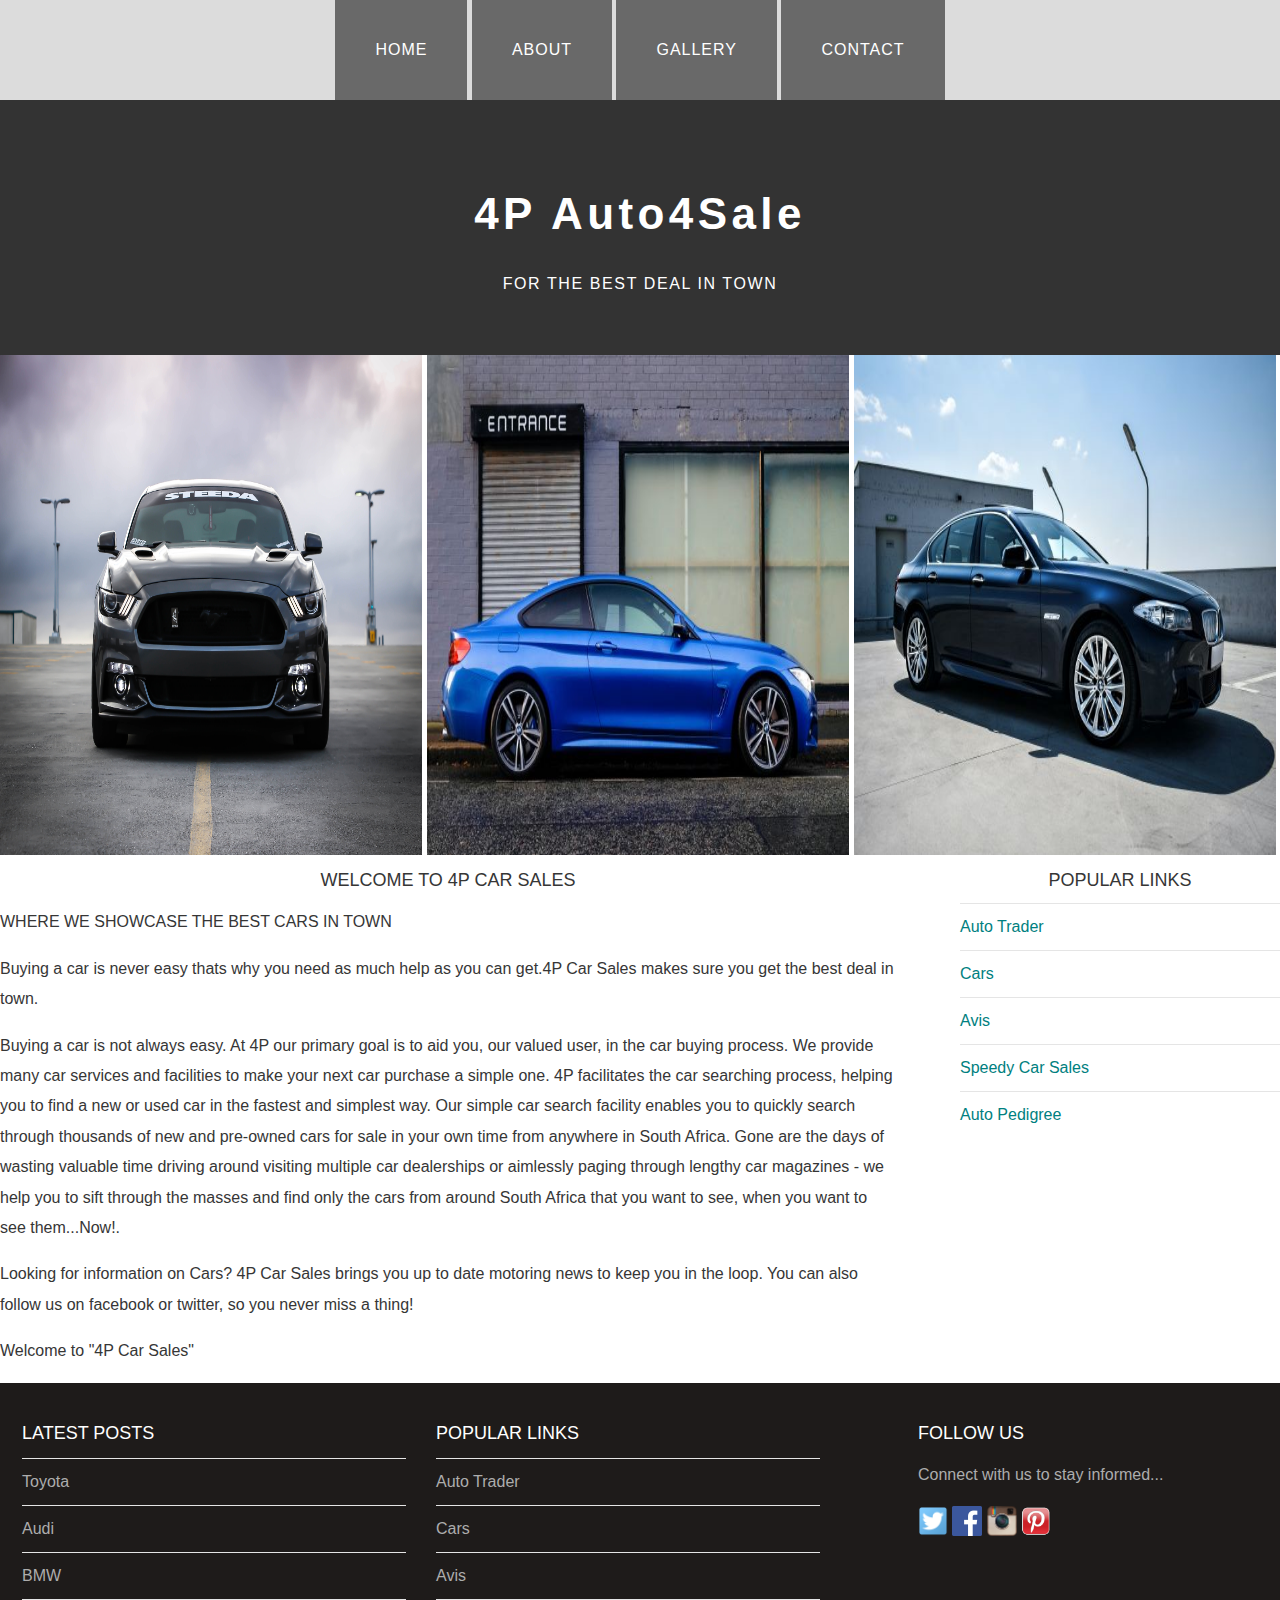
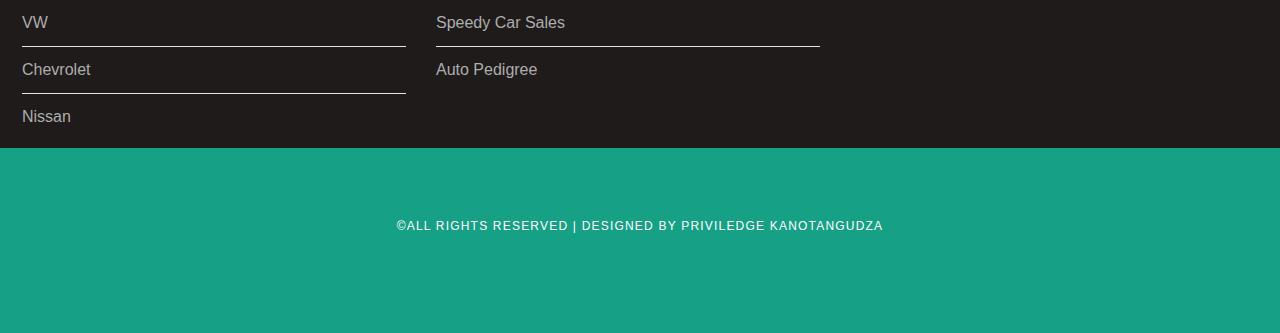
<file: index.html>
<!DOCTYPE html>
<html>
<head>
    <title>4P Auto4Sale</title>
    <link rel="stylesheet" href="style.css" />
    </head>
<body>
    
    <div id="menu">
    <ul>
        
        <li><a href="index.html">Home</a></li>
        <li><a href="about.html">About</a></li>
        <li><a href="gallery.html">Gallery</a> </li>
        <li><a href="contact.html">Contact</a></li>

        
        </ul>
    
    </div>
    
    <div id="header">
    <h1>4P Auto4Sale </h1>
        <p>FOR THE BEST DEAL IN TOWN </p>
    
    </div>
    <div id="banner">
    <a href="toyota.html"><img src="images/pic8.jpg"/></a>
          
      <a href="vw.html"><img src="images/pic7.jpg"/></a>
        <a href="audi.html"><img src="images/pic9.jpg"/></a>
    
    </div>
    
    <div id="page">
    <div id="content">
        <h2>Welcome to 4P Car Sales</h2>
        <p>WHERE WE SHOWCASE THE BEST CARS IN TOWN</p>
        <p>Buying a car is never easy thats why you need as much help as you can get.4P Car Sales makes sure you get the best deal in town.</p>
<p>Buying a car is not always easy. At 4P our primary goal is to aid you, our valued user, in the car buying process. We provide many car services and facilities to make your next car purchase a simple one.

4P facilitates the car searching process, helping you to find a new or used car in the fastest and simplest way. Our simple car search facility enables you to quickly search through thousands of new and pre-owned cars for sale in your own time from anywhere in South Africa.

Gone are the days of wasting valuable time driving around visiting multiple car dealerships or aimlessly paging through lengthy car magazines - we help you to sift through the masses and find only the cars from around South Africa that you want to see, when you want to see them...Now!.</p>
<p>Looking for information on Cars? 4P Car Sales brings you up to date motoring news to keep you in the loop. You can also follow us on facebook or twitter, so you never miss a thing!</p>
<p>Welcome to "4P Car Sales"</p>
        </div>
        
        <div id="sidebar">
            <h2>Popular Links</h2>
            <ul class="styled">
               
<li><a href="https://www.autotrader.co.za/">Auto Trader</a></li>
<li><a href="https://www.cars.co.za/">Cars </a></li>
<li><a href="https://aviscarsales.co.za/">Avis</a></li>
<li><a href="https://speedycarsales.co.za/">Speedy Car Sales</a></li>
<li><a href="https://www.autopedigree.co.za/car-dealerships/western-cape/cape-town">Auto Pedigree</a></li> 
             
            </ul>  
        </div>
    
    </div>
    <div id="footer">
    <div id="box1">
        <ul class="styled">
            <h2>latest Posts</h2>
<li><a href="https://www.toyota.co.za/">Toyota</a></li>
<li><a href="https://www.audi.co.za/">Audi</a></li>
<li><a href="https://www.bmw.co.za/">BMW</a></li>
<li><a href="https://www.vw.co.za/">VW</a></li>
<li><a href="https://www.chevrolet.com/">Chevrolet</a></li>
<li><a href="https://www.nissan.co.za/">Nissan</a></li>
</ul>
        
        
        </div>
    <div id="box2">
        <h2>Popular links</h2>
        <ul class="styled">
<li><a href="https://www.autotrader.co.za/">Auto Trader</a></li>
<li><a href="https://www.cars.co.za/">Cars </a></li>
<li><a href="https://aviscarsales.co.za/">Avis</a></li>
<li><a href="https://speedycarsales.co.za/">Speedy Car Sales</a></li>
<li><a href="https://www.autopedigree.co.za/car-dealerships/western-cape/cape-town">Auto Pedigree</a></li> 
</ul>
        
        </div>
    <div id="box3">
        <h2>Follow Us</h2>
<p>Connect with us to stay informed...</p>
<a href="#"><img src="images/twitter.png" height="30"/></a>
<a href="#"><img src="images/facebook.png" height="30"/></a>
<a href="#"><img src="images/instagram.png" height="30"/></a>
<a href="#"><img src="images/pinterest.png" height="30"/></a>
        
        
        </div>
    </div>
   
  <div id="copyright" >
       <p>&copy;All Rights reserved | Designed by Priviledge kanotangudza</p>
    </div>
      
      
    
    </body>


</html>
</file>
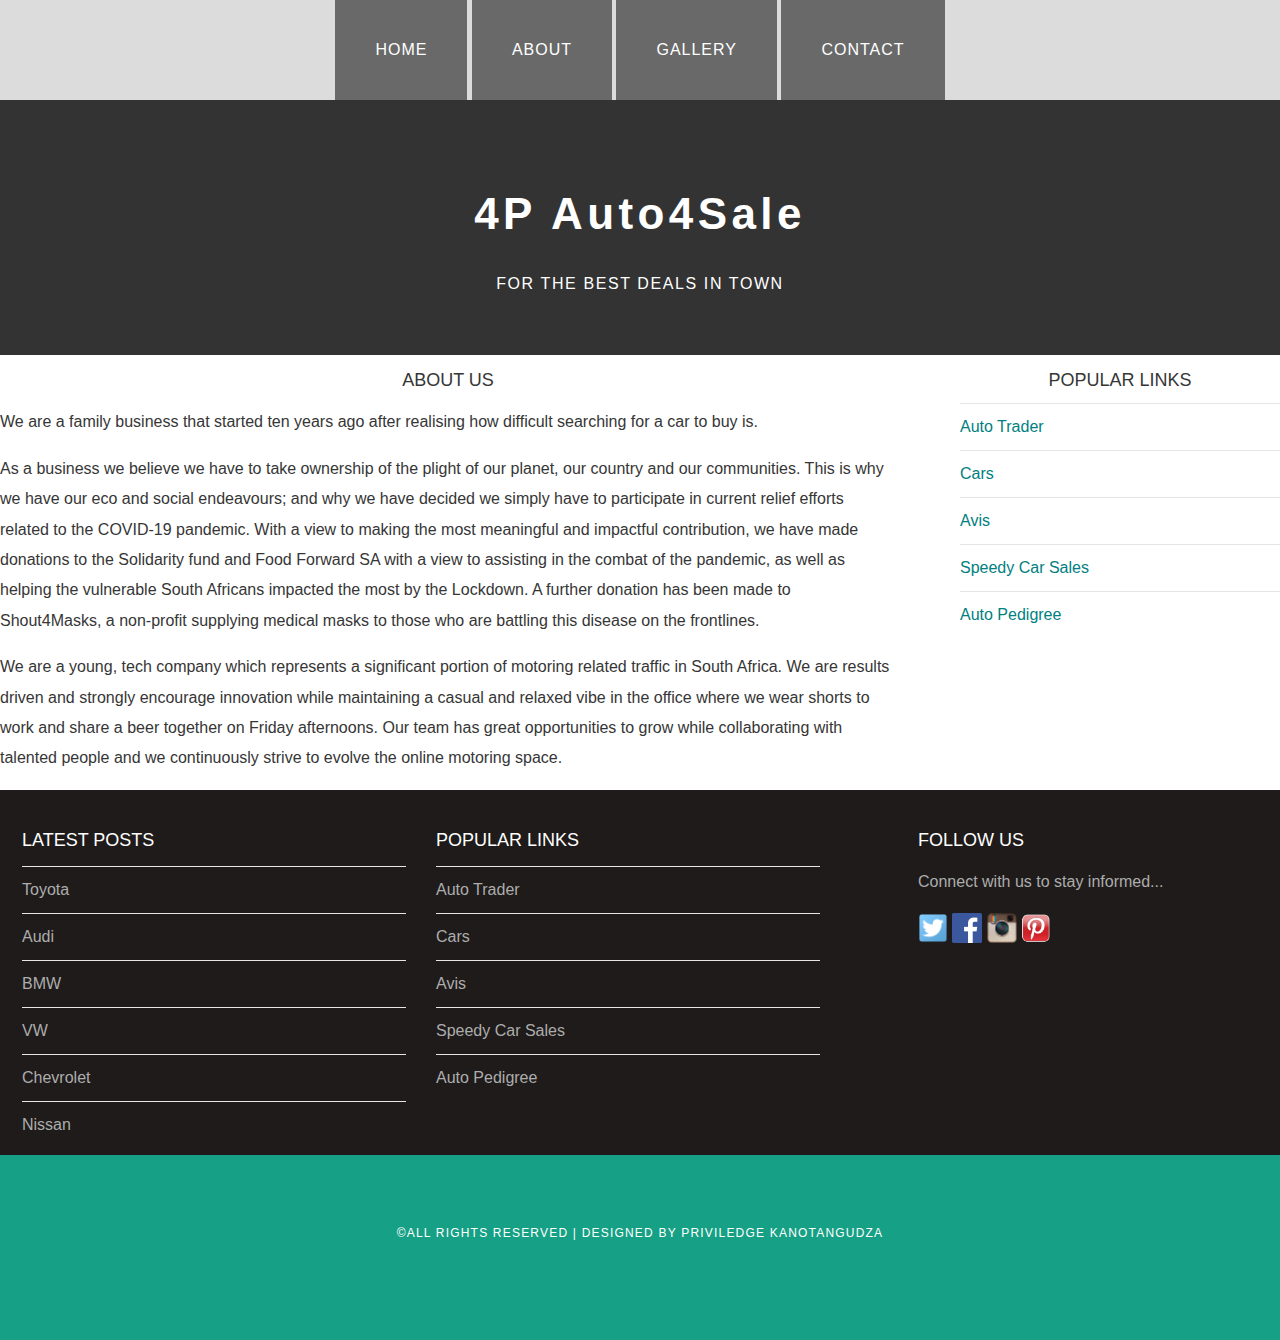
<file: about.html>
<!DOCTYPE html>
<html>
<head>
    <title>4P Auto4Sale</title>
    <link rel="stylesheet" href="style.css" />
    </head>
<body>
    
    <div id="menu">
    <ul>
        
        <li><a href="index.html">Home</a></li>
        <li><a href="about.html">About</a></li>
        <li><a href="gallery.html">Gallery</a> </li>
        <li><a href="contact.html">Contact</a></li>

        
        </ul>
    
    </div>
    
    <div id="header">
    <h1>4P Auto4Sale </h1>
        <p>FOR THE BEST DEALS IN TOWN </p>
    
    </div>
   
    
    <div id="page">
    <div id="content">
        <h2>ABOUT US</h2>
       <p>We are a family business that started ten years ago after realising how difficult searching for a car to buy is.</p>
        <p>As a business we believe we have to take ownership of the plight of our planet, our country and our communities. This is why we have our eco and social endeavours; and why we have decided we simply have to participate in current relief efforts related to the COVID-19 pandemic.

With a view to making the most meaningful and impactful contribution, we have made donations to the Solidarity fund and Food Forward SA with a view to assisting in the combat of the pandemic, as well as helping the vulnerable South Africans impacted the most by the Lockdown. A further donation has been made to Shout4Masks, a non-profit supplying medical masks to those who are battling this disease on the frontlines.</p>
<p> We are a young, tech company which represents a significant portion of motoring related traffic in South Africa. We are results driven and strongly encourage innovation while maintaining a casual and relaxed vibe in the office where we wear shorts to work and share a beer together on Friday afternoons. Our team has great opportunities to grow while collaborating with talented people and we continuously strive to evolve the online motoring space.</p>


        </div>
        
        <div id="sidebar">
            <h2>Popular Links</h2>
            <ul class="styled">
              <li><a href="https://www.autotrader.co.za/">Auto Trader</a></li>
<li><a href="https://www.cars.co.za/">Cars </a></li>
<li><a href="https://aviscarsales.co.za/">Avis</a></li>
<li><a href="https://speedycarsales.co.za/">Speedy Car Sales</a></li>
<li><a href="https://www.autopedigree.co.za/car-dealerships/western-cape/cape-town">Auto Pedigree</a></li> 
             
            </ul>  
        </div>
    
    </div>
    <div id="footer">
    <div id="box1">
        <ul class="styled">
            <h2>latest Posts</h2>
<li><a href="https://www.toyota.co.za/">Toyota</a></li>
<li><a href="https://www.audi.co.za/">Audi</a></li>
<li><a href="https://www.bmw.co.za/">BMW</a></li>
<li><a href="https://www.vw.co.za/">VW</a></li>
<li><a href="https://www.chevrolet.com/">Chevrolet</a></li>
<li><a href="https://www.nissan.co.za/">Nissan</a></li>
</ul>
        
        
        </div>
    <div id="box2">
        <h2>Popular links</h2>
        <ul class="styled">
<li><a href="https://www.autotrader.co.za/">Auto Trader</a></li>
<li><a href="https://www.cars.co.za/">Cars </a></li>
<li><a href="https://aviscarsales.co.za/">Avis</a></li>
<li><a href="https://speedycarsales.co.za/">Speedy Car Sales</a></li>
<li><a href="https://www.autopedigree.co.za/car-dealerships/western-cape/cape-town">Auto Pedigree</a></li> 
        </ul>
        
        </div>
    <div id="box3">
        <h2>Follow Us</h2>
<p>Connect with us to stay informed...</p>
<a href="#"><img src="images/twitter.png" height="30"/></a>
<a href="#"><img src="images/facebook.png" height="30"/></a>
<a href="#"><img src="images/instagram.png" height="30"/></a>
<a href="#"><img src="images/pinterest.png" height="30"/></a>
        
        
        </div>
    </div>
   
  <div id="copyright" >
       <p>&copy;All Rights reserved | Designed by Priviledge kanotangudza</p>
    </div>
      
      
    
    </body>


</html>
</file>
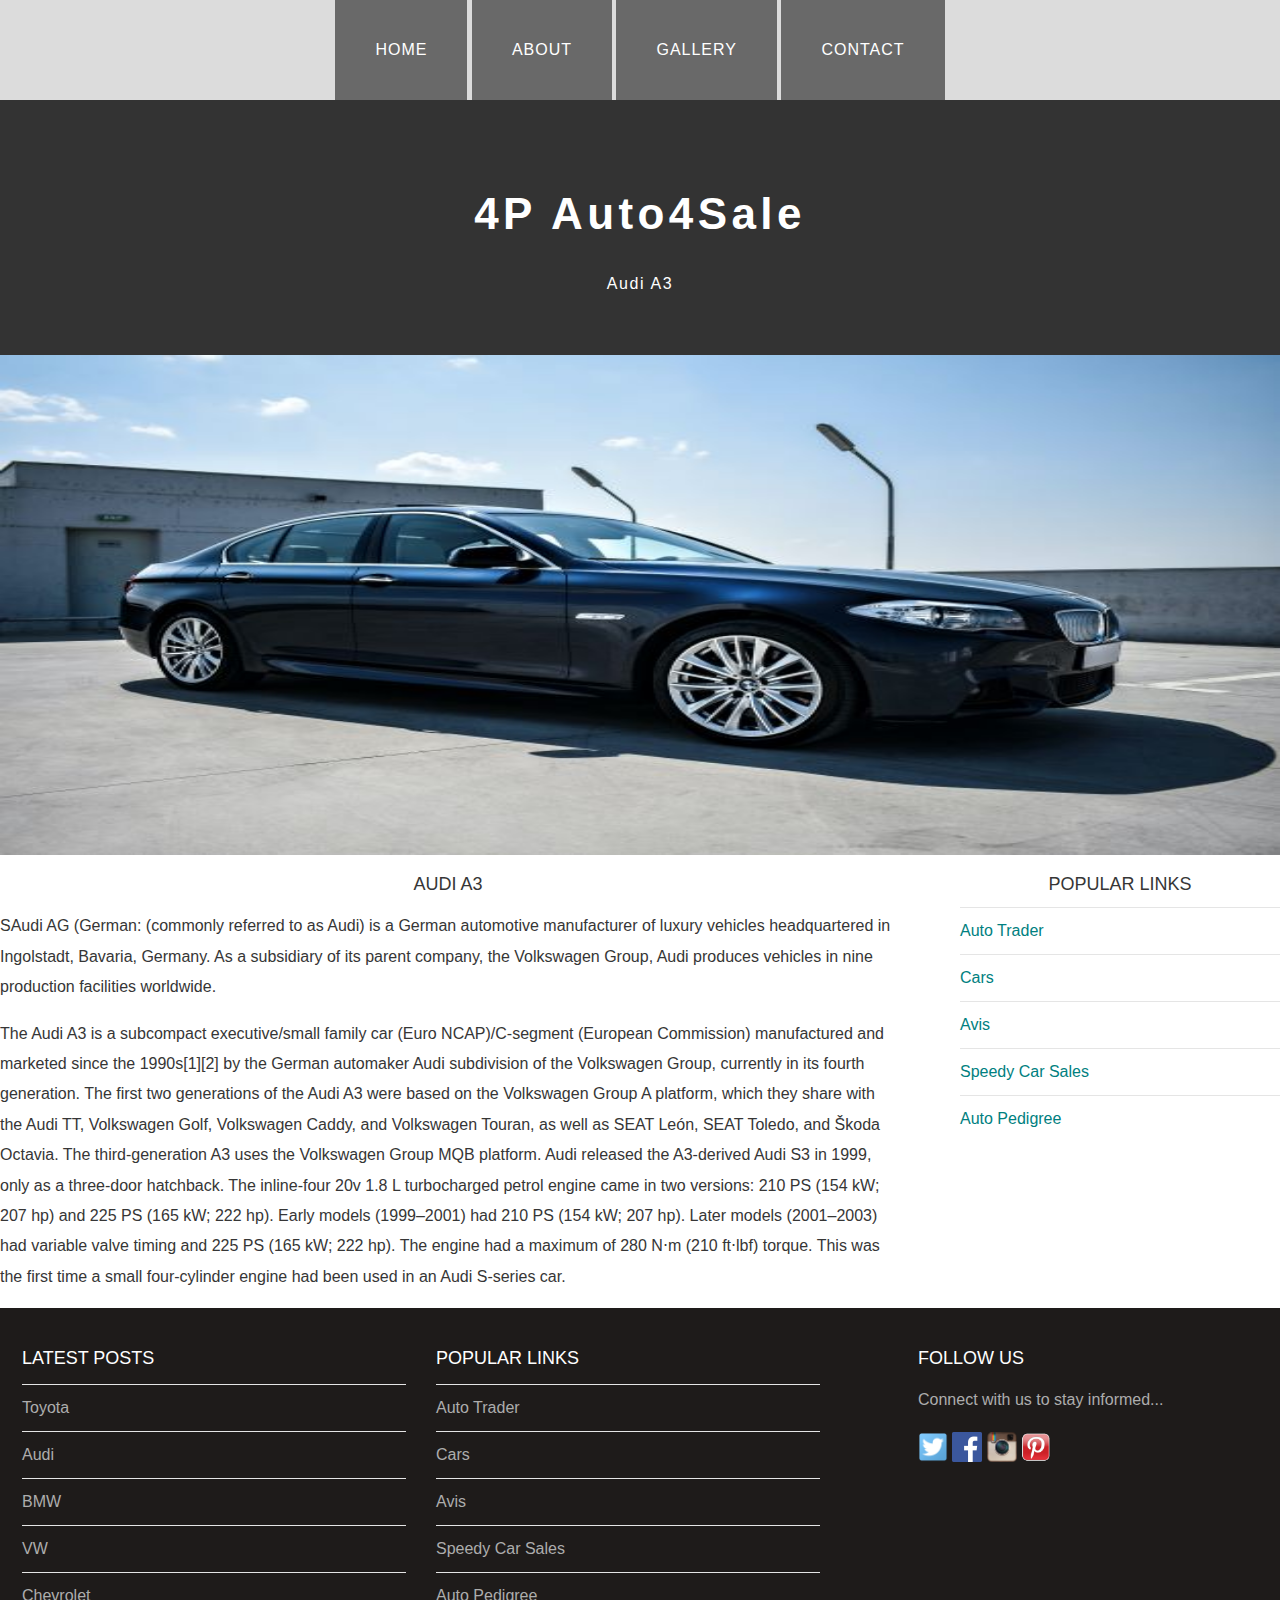
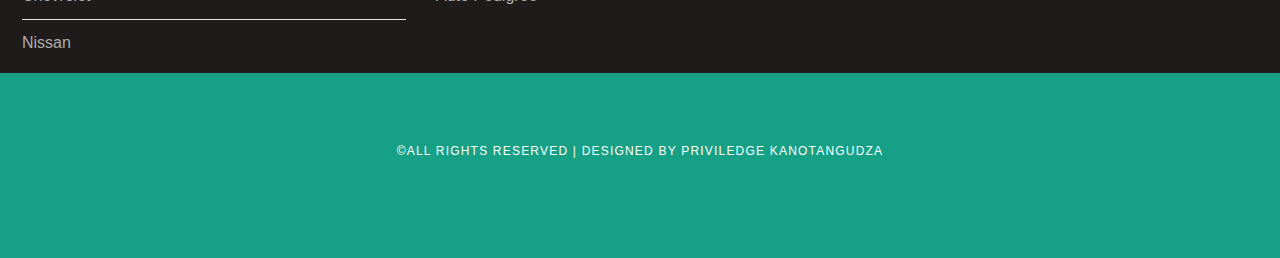
<file: audi.html>
<!DOCTYPE html>
<html>
<head>
    <title>4P Auto4Sale</title>
    <link rel="stylesheet" href="style.css" />
    </head>
<body>
    
    <div id="menu">
    <ul>
        
        <li><a href="index.html">Home</a></li>
        <li><a href="about.html">About</a></li>
        <li><a href="gallery.html">Gallery</a> </li>
        <li><a href="contact.html">Contact</a></li>

        
        </ul>
    
    </div>
    
    <div id="header">
    <h1>4P Auto4Sale </h1>
        <p>Audi A3</p>
   
    </div>
    
    <div id="car"> <img src="images/pic9.jpg"/></div>
          
     

    
    <div id="page">
    <div id="content">
        <h2>Audi A3</h2>
        <p>SAudi AG (German: (commonly referred to as Audi) is a German automotive manufacturer of luxury vehicles headquartered in Ingolstadt, Bavaria, Germany. As a subsidiary of its parent company, the Volkswagen Group, Audi produces vehicles in nine production facilities worldwide.</p>
<p>The Audi A3 is a subcompact executive/small family car (Euro NCAP)/C-segment (European Commission) manufactured and marketed since the 1990s[1][2] by the German automaker Audi subdivision of the Volkswagen Group, currently in its fourth generation.

The first two generations of the Audi A3 were based on the Volkswagen Group A platform, which they share with the Audi TT, Volkswagen Golf, Volkswagen Caddy, and Volkswagen Touran, as well as SEAT León, SEAT Toledo, and Škoda Octavia.

The third-generation A3 uses the Volkswagen Group MQB platform.
    Audi released the A3-derived Audi S3 in 1999, only as a three-door hatchback. The inline-four 20v 1.8 L turbocharged petrol engine came in two versions: 210 PS (154 kW; 207 hp) and 225 PS (165 kW; 222 hp). Early models (1999–2001) had 210 PS (154 kW; 207 hp). Later models (2001–2003) had variable valve timing and 225 PS (165 kW; 222 hp). The engine had a maximum of 280 N⋅m (210 ft⋅lbf) torque. This was the first time a small four-cylinder engine had been used in an Audi S-series car.

</p>
        </div>
        
        <div id="sidebar">
            <h2>Popular Links</h2>
            <ul class="styled">
               
<li><a href="https://www.autotrader.co.za/">Auto Trader</a></li>
<li><a href="https://www.cars.co.za/">Cars </a></li>
<li><a href="https://aviscarsales.co.za/">Avis</a></li>
<li><a href="https://speedycarsales.co.za/">Speedy Car Sales</a></li>
<li><a href="https://www.autopedigree.co.za/car-dealerships/western-cape/cape-town">Auto Pedigree</a></li> 
             
            </ul>  
        </div>
    
    </div>
    <div id="footer">
    <div id="box1">
        <ul class="styled">
            <h2>latest Posts</h2>
<li><a href="https://www.toyota.co.za/">Toyota</a></li>
<li><a href="https://www.audi.co.za/">Audi</a></li>
<li><a href="https://www.bmw.co.za/">BMW</a></li>
<li><a href="https://www.vw.co.za/">VW</a></li>
<li><a href="https://www.chevrolet.com/">Chevrolet</a></li>
<li><a href="https://www.nissan.co.za/">Nissan</a></li>
</ul>
        
        
        </div>
    <div id="box2">
        <h2>Popular links</h2>
        <ul class="styled">
<li><a href="https://www.autotrader.co.za/">Auto Trader</a></li>
<li><a href="https://www.cars.co.za/">Cars </a></li>
<li><a href="https://aviscarsales.co.za/">Avis</a></li>
<li><a href="https://speedycarsales.co.za/">Speedy Car Sales</a></li>
<li><a href="https://www.autopedigree.co.za/car-dealerships/western-cape/cape-town">Auto Pedigree</a></li> 
</ul>
        
        </div>
    <div id="box3">
        <h2>Follow Us</h2>
<p>Connect with us to stay informed...</p>
<a href="#"><img src="images/twitter.png" height="30"/></a>
<a href="#"><img src="images/facebook.png" height="30"/></a>
<a href="#"><img src="images/instagram.png" height="30"/></a>
<a href="#"><img src="images/pinterest.png" height="30"/></a>
        
        
        </div>
    </div>
   
  <div id="copyright" >
       <p>&copy;All Rights reserved | Designed by Priviledge kanotangudza</p>
    </div>
      
      
    
    </body>


</html>
</file>
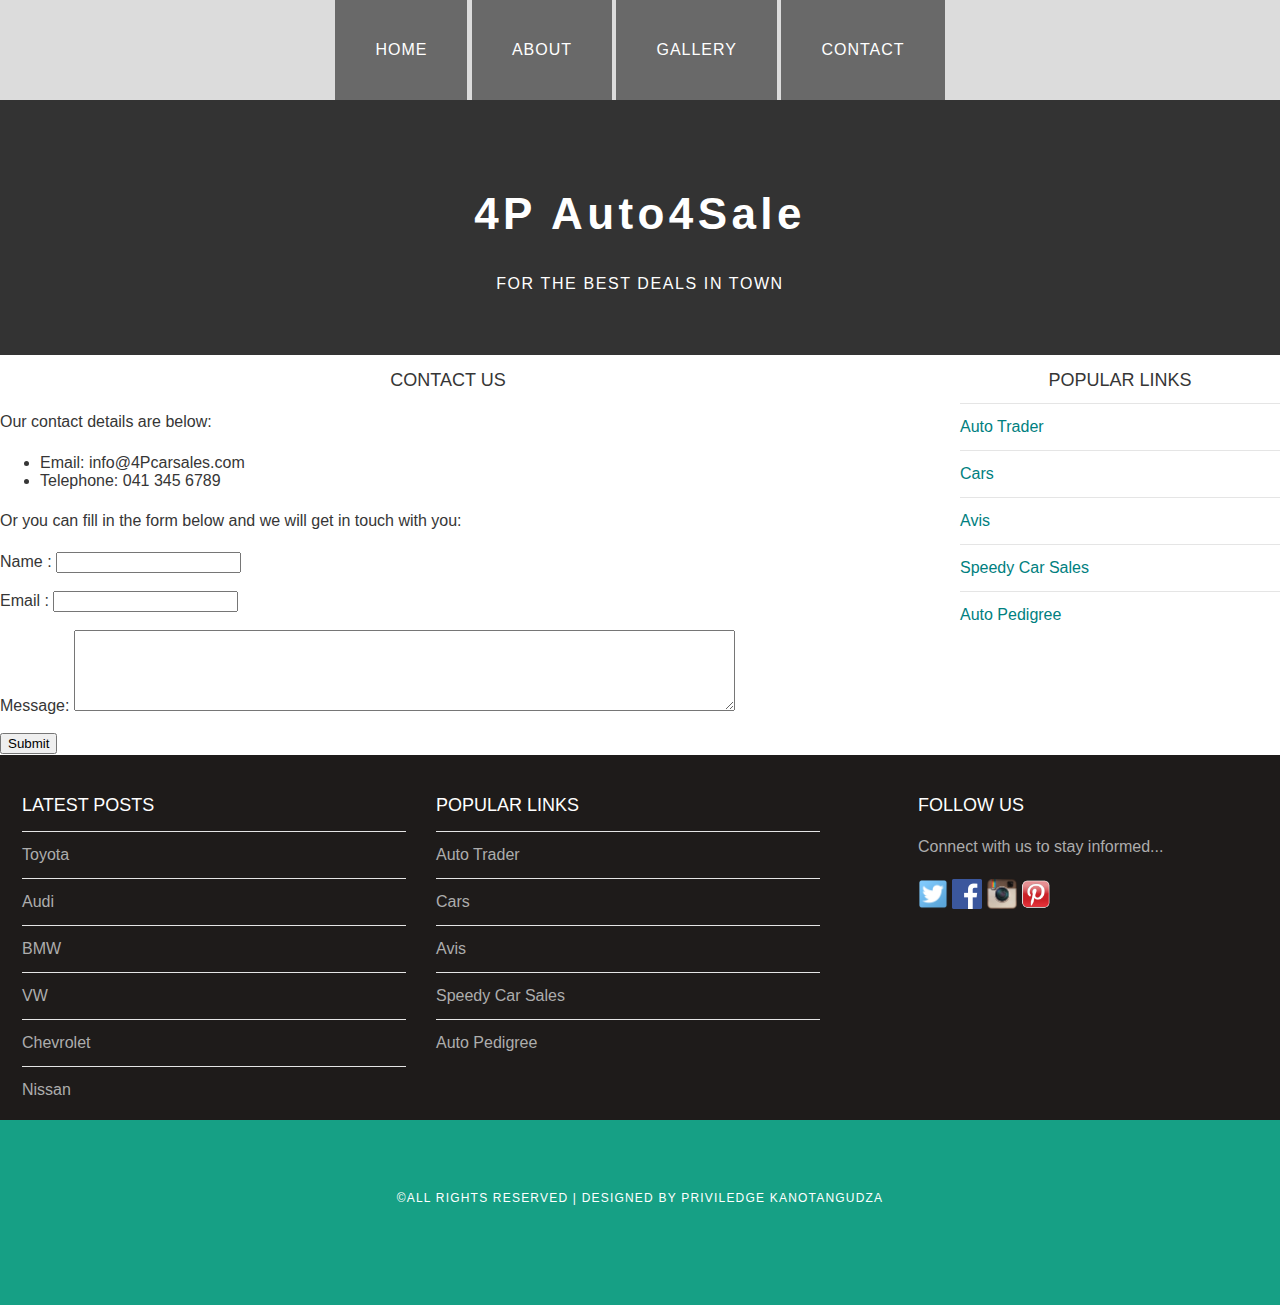
<file: contact.html>
<!DOCTYPE html>
<html>
<head>
    <title>4P Auto4Sale</title>
    <link rel="stylesheet" href="style.css" />
    </head>
<body>
    
    <div id="menu">
    <ul>
        
        <li><a href="index.html">Home</a></li>
        <li><a href="about.html">About</a></li>
        <li><a href="gallery.html">Gallery</a> </li>
        <li><a href="contact.html">Contact</a></li>

        
        </ul>
    
    </div>
    
    <div id="header">
    <h1>4P Auto4Sale </h1>
        <p>FOR THE BEST DEALS IN TOWN </p>
    
    </div>
   
    
    <div id="page">
    <div id="content">
        <h2>CONTACT US</h2>
       <p>Our contact details are below:</p>
<ul class="style1">
<li>Email: info@4Pcarsales.com</li>
<li>Telephone: 041 345 6789</li>
</ul>

<p>Or you can fill in the form below and we will get in touch with you:</p>
<form>
Name     : <input type="text" /><br/><br/>
Email     : <input type="email" /><br/><br/>
Message: <textarea cols="80" rows="5"></textarea><br/><br/>
    </form>
<a href="thank.html"><input type="submit" value="Submit"/></a>

        </div>
        
        <div id="sidebar">
            <h2>Popular Links</h2>
            <ul class="styled">
              <li><a href="https://www.autotrader.co.za/">Auto Trader</a></li>
<li><a href="https://www.cars.co.za/">Cars </a></li>
<li><a href="https://aviscarsales.co.za/">Avis</a></li>
<li><a href="https://speedycarsales.co.za/">Speedy Car Sales</a></li>
<li><a href="https://www.autopedigree.co.za/car-dealerships/western-cape/cape-town">Auto Pedigree</a></li> 
             
            </ul>  
        </div>
    
    </div>
    <div id="footer">
    <div id="box1">
        <ul class="styled">
            <h2>latest Posts</h2>
<li><a href="https://www.toyota.co.za/">Toyota</a></li>
<li><a href="https://www.audi.co.za/">Audi</a></li>
<li><a href="https://www.bmw.co.za/">BMW</a></li>
<li><a href="https://www.vw.co.za/">VW</a></li>
<li><a href="https://www.chevrolet.com/">Chevrolet</a></li>
<li><a href="https://www.nissan.co.za/">Nissan</a></li>
</ul>
        
        
        </div>
    <div id="box2">
        <h2>Popular links</h2>
        <ul class="styled">
<li><a href="https://www.autotrader.co.za/">Auto Trader</a></li>
<li><a href="https://www.cars.co.za/">Cars </a></li>
<li><a href="https://aviscarsales.co.za/">Avis</a></li>
<li><a href="https://speedycarsales.co.za/">Speedy Car Sales</a></li>
<li><a href="https://www.autopedigree.co.za/car-dealerships/western-cape/cape-town">Auto Pedigree</a></li> 
        </ul>
        
        </div>
    <div id="box3">
        <h2>Follow Us</h2>
<p>Connect with us to stay informed...</p>
<a href="#"><img src="images/twitter.png" height="30"/></a>
<a href="#"><img src="images/facebook.png" height="30"/></a>
<a href="#"><img src="images/instagram.png" height="30"/></a>
<a href="#"><img src="images/pinterest.png" height="30"/></a>
        
        
        </div>
    </div>
   
  <div id="copyright" >
       <p>&copy;All Rights reserved | Designed by Priviledge kanotangudza</p>
    </div>
      
      
    
    </body>


</html>
</file>
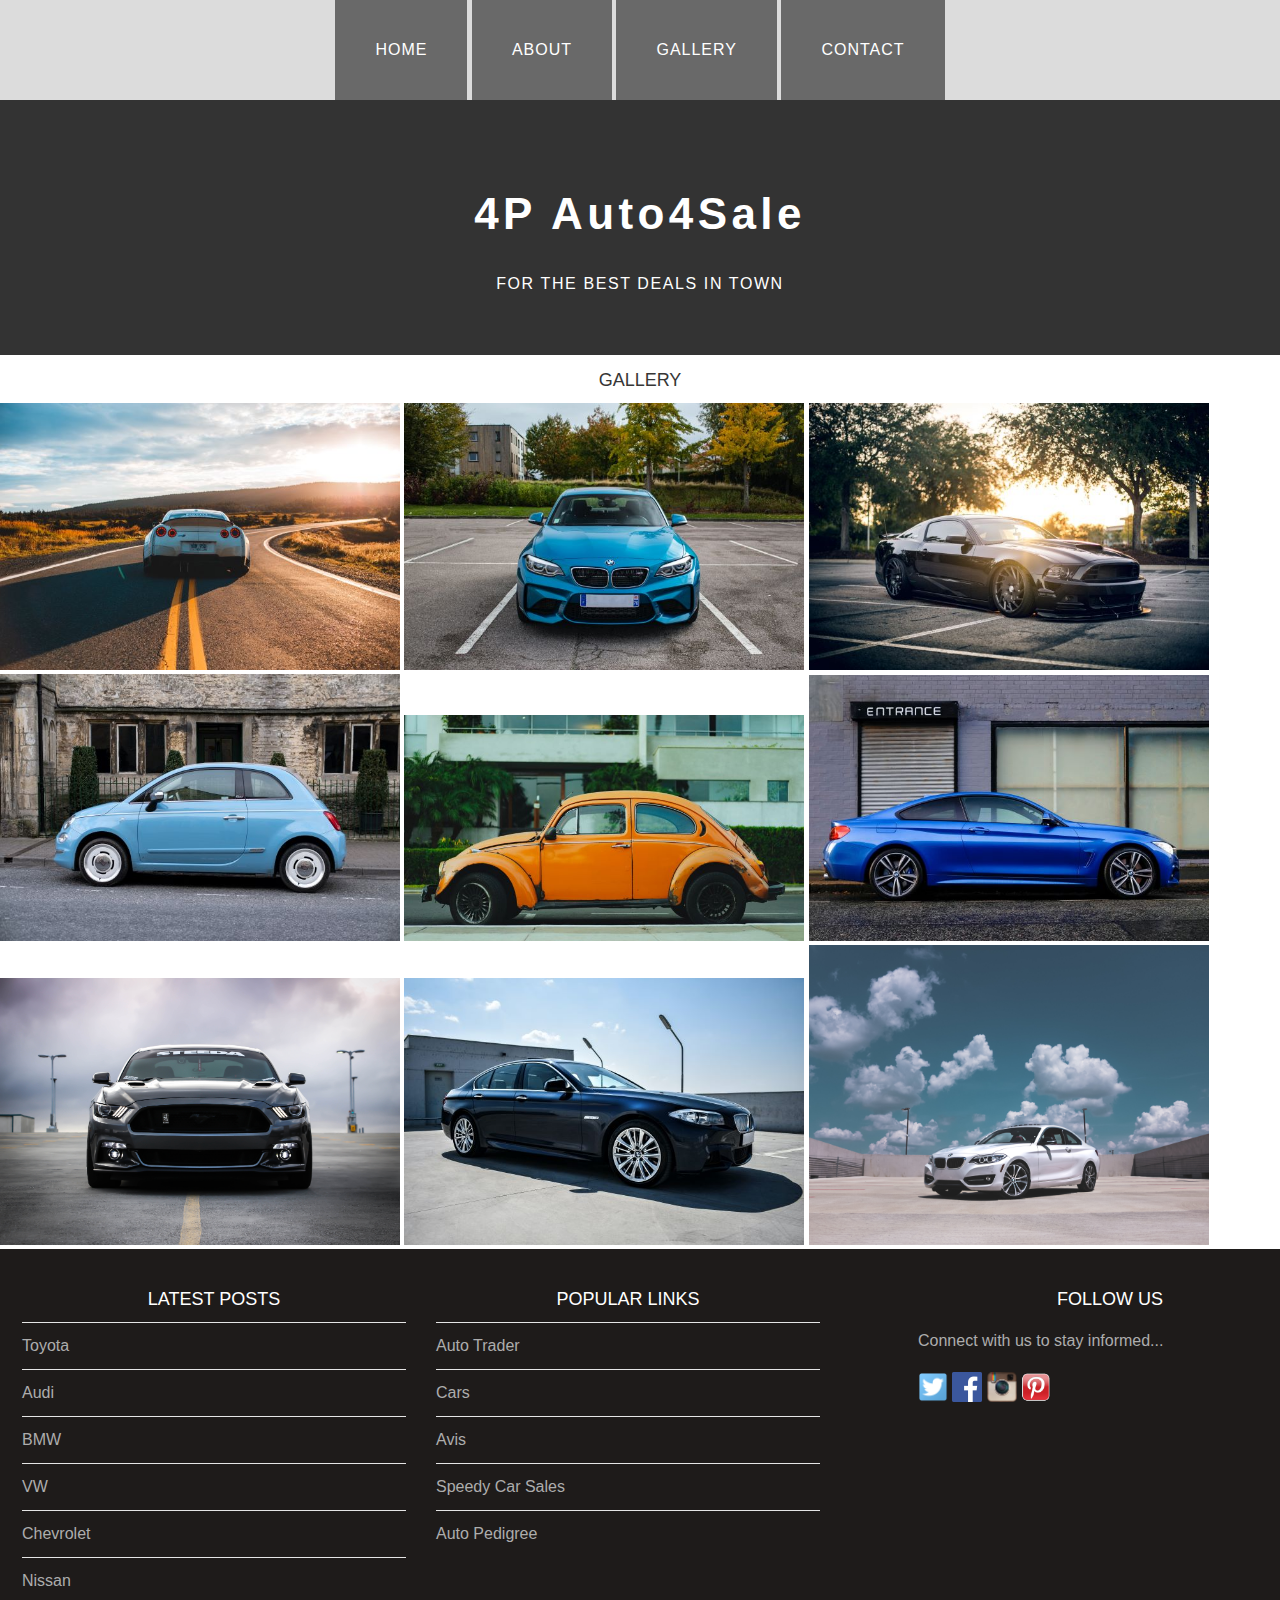
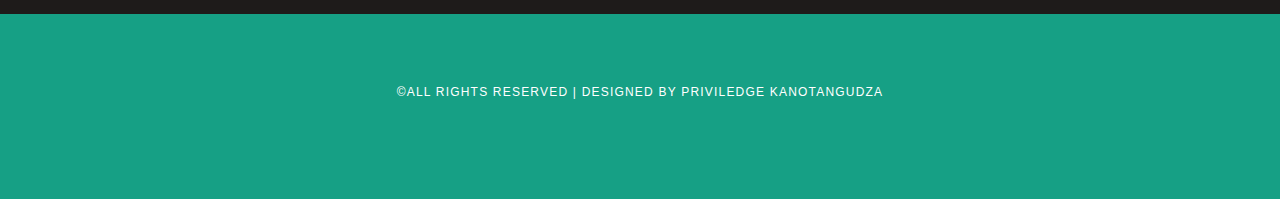
<file: gallery.html>
<!DOCTYPE html>
<html>
<head>
    <title>4P Auto4Sale</title>
    <link rel="stylesheet" href="style.css" />
    </head>
<body>
    
    <div id="menu">
    <ul>
        
        <li><a href="index.html">Home</a></li>
        <li><a href="about.html">About</a></li>
        <li><a href="gallery.html">Gallery</a> </li>
        <li><a href="contact.html">Contact</a></li>

        
        </ul>
    
    </div>
    
    <div id="header">
    <h1>4P Auto4Sale </h1>
        <p>FOR THE BEST DEALS IN TOWN </p>
    
    </div>
   
    
    <div id="page">
   
      
               <h2>Gallery</h2>
        <div id="gallery">
   <img src="images/pic1.jpg"/>         
<img src="images/pic3.jpg"/>
<img src="images/pic4.jpg"/>
<img src="images/pic5.jpg"/>
<img src="images/pic6.jpg"/>
<img src="images/pic7.jpg"/>
<img src="images/pic8.jpg"/>
            <img src="images/pic9.jpg"/>
            <img src="images/pic10.jpg"/>
        
        </div>
       
       
    
  
    <div id="footer">
    <div id="box1">
        <ul class="styled">
            <h2>latest Posts</h2>
<li><a href="https://www.toyota.co.za/">Toyota</a></li>
<li><a href="https://www.audi.co.za/">Audi</a></li>
<li><a href="https://www.bmw.co.za/">BMW</a></li>
<li><a href="https://www.vw.co.za/">VW</a></li>
<li><a href="https://www.chevrolet.com/">Chevrolet</a></li>
<li><a href="https://www.nissan.co.za/">Nissan</a></li>
</ul>
        
        
        </div>
    <div id="box2">
        <h2>Popular links</h2>
        <ul class="styled">
<li><a href="https://www.autotrader.co.za/">Auto Trader</a></li>
<li><a href="https://www.cars.co.za/">Cars </a></li>
<li><a href="https://aviscarsales.co.za/">Avis</a></li>
<li><a href="https://speedycarsales.co.za/">Speedy Car Sales</a></li>
<li><a href="https://www.autopedigree.co.za/car-dealerships/western-cape/cape-town">Auto Pedigree</a></li> 
        </ul>
        
        </div>
    <div id="box3">
        <h2>Follow Us</h2>
<p>Connect with us to stay informed...</p>
<a href="#"><img src="images/twitter.png" height="30"/></a>
<a href="#"><img src="images/facebook.png" height="30"/></a>
<a href="#"><img src="images/instagram.png" height="30"/></a>
<a href="#"><img src="images/pinterest.png" height="30"/></a>
        
        
        </div>
    </div>
   
  <div id="copyright" >
       <p>&copy;All Rights reserved | Designed by Priviledge kanotangudza</p>
    </div>
      
      
    
    </body>


</html>
</file>
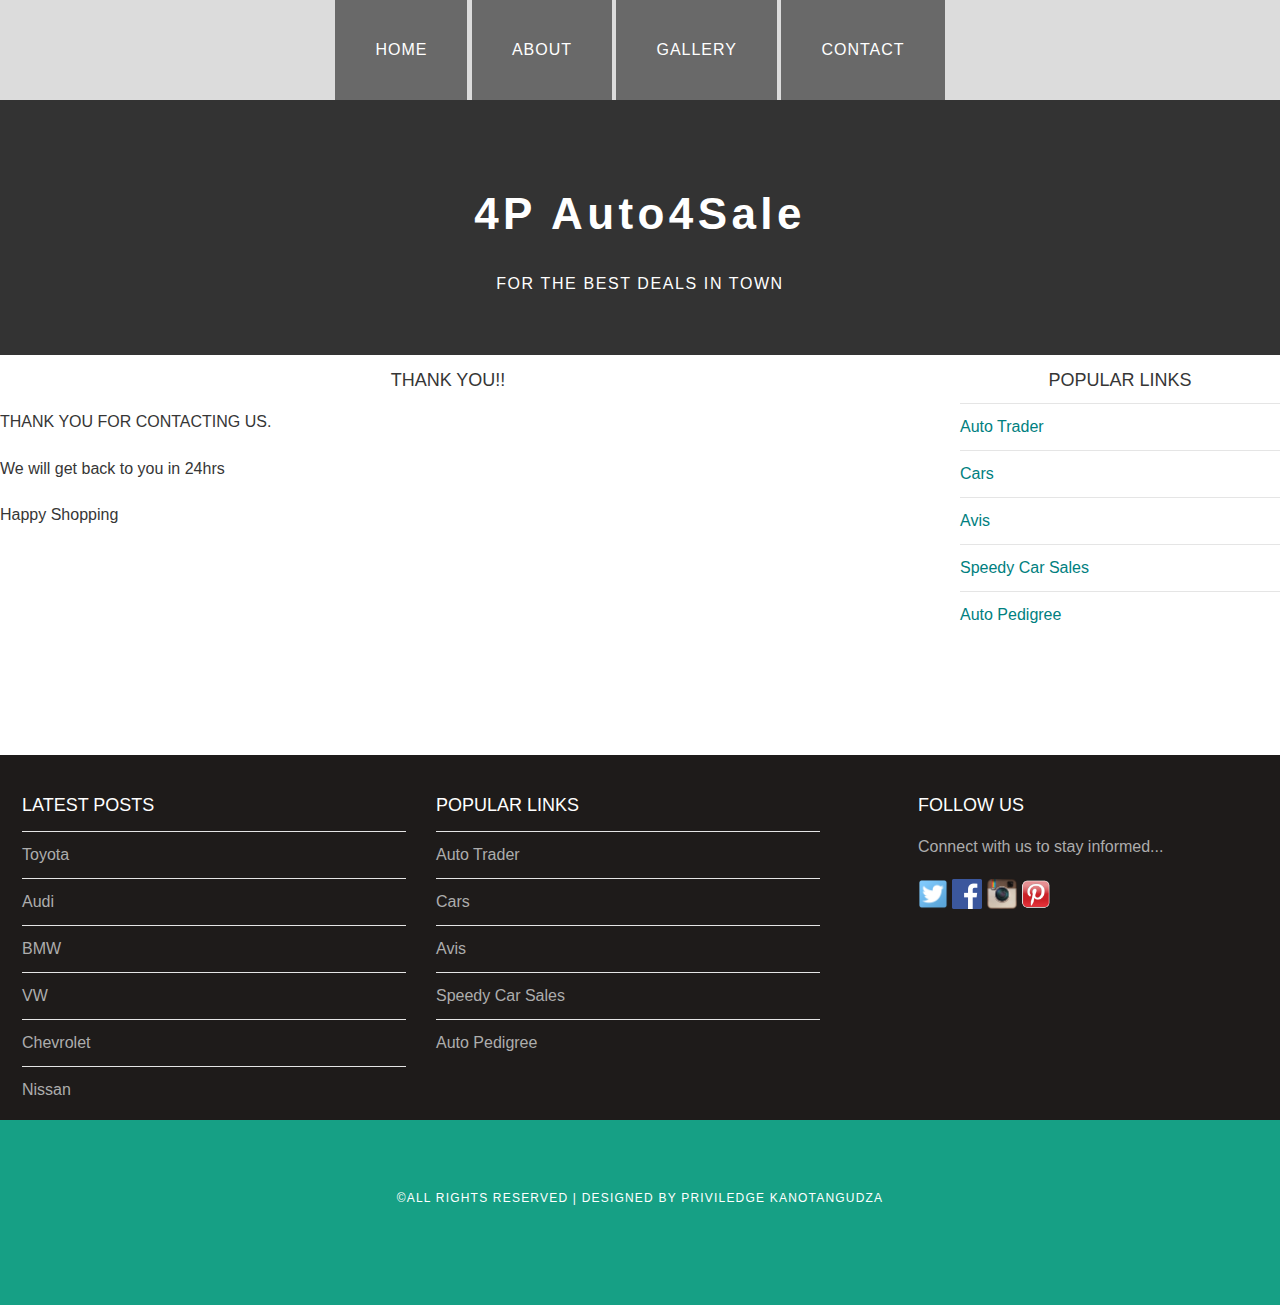
<file: thank.html>
<!DOCTYPE html>
<html>
<head>
    <title>4P CAR SALES</title>
    <link rel="stylesheet" href="style.css" />
    </head>
<body>
    
    <div id="menu">
    <ul>
        
        <li><a href="index.html">Home</a></li>
        <li><a href="about.html">About</a></li>
        <li><a href="gallery.html">Gallery</a> </li>
        <li><a href="contact.html">Contact</a></li>

        
        </ul>
    
    </div>
    
    <div id="header">
    <h1>4P Auto4Sale </h1>
        <p>FOR THE BEST DEALS IN TOWN </p>
    
    </div>
   
    
    <div id="page">
    <div id="content">
        <h2>THANK YOU!!</h2>
       <p>THANK YOU FOR CONTACTING US.</p>
<p>We will get back to you in 24hrs</p>
        <p>Happy Shopping</p>

        </div>
        
        <div id="sidebar">
            <h2>Popular Links</h2>
            <ul class="styled">
              <li><a href="https://www.autotrader.co.za/">Auto Trader</a></li>
<li><a href="https://www.cars.co.za/">Cars </a></li>
<li><a href="https://aviscarsales.co.za/">Avis</a></li>
<li><a href="https://speedycarsales.co.za/">Speedy Car Sales</a></li>
<li><a href="https://www.autopedigree.co.za/car-dealerships/western-cape/cape-town">Auto Pedigree</a></li> 
             
            </ul>  
        </div>
    
    </div>
    <div id="footer">
    <div id="box1">
        <ul class="styled">
            <h2>latest Posts</h2>
<li><a href="https://www.toyota.co.za/">Toyota</a></li>
<li><a href="https://www.audi.co.za/">Audi</a></li>
<li><a href="https://www.bmw.co.za/">BMW</a></li>
<li><a href="https://www.vw.co.za/">VW</a></li>
<li><a href="https://www.chevrolet.com/">Chevrolet</a></li>
<li><a href="https://www.nissan.co.za/">Nissan</a></li>
</ul>
        
        
        </div>
    <div id="box2">
        <h2>Popular links</h2>
        <ul class="styled">
<li><a href="https://www.autotrader.co.za/">Auto Trader</a></li>
<li><a href="https://www.cars.co.za/">Cars </a></li>
<li><a href="https://aviscarsales.co.za/">Avis</a></li>
<li><a href="https://speedycarsales.co.za/">Speedy Car Sales</a></li>
<li><a href="https://www.autopedigree.co.za/car-dealerships/western-cape/cape-town">Auto Pedigree</a></li> 
        </ul>
        
        </div>
    <div id="box3">
        <h2>Follow Us</h2>
<p>Connect with us to stay informed...</p>
<a href="#"><img src="images/twitter.png" height="30"/></a>
<a href="#"><img src="images/facebook.png" height="30"/></a>
<a href="#"><img src="images/instagram.png" height="30"/></a>
<a href="#"><img src="images/pinterest.png" height="30"/></a>
        
        
        </div>
    </div>
   
  <div id="copyright" >
       <p>&copy;All Rights reserved | Designed by Priviledge kanotangudza</p>
    </div>
      
      
    
    </body>


</html>
</file>
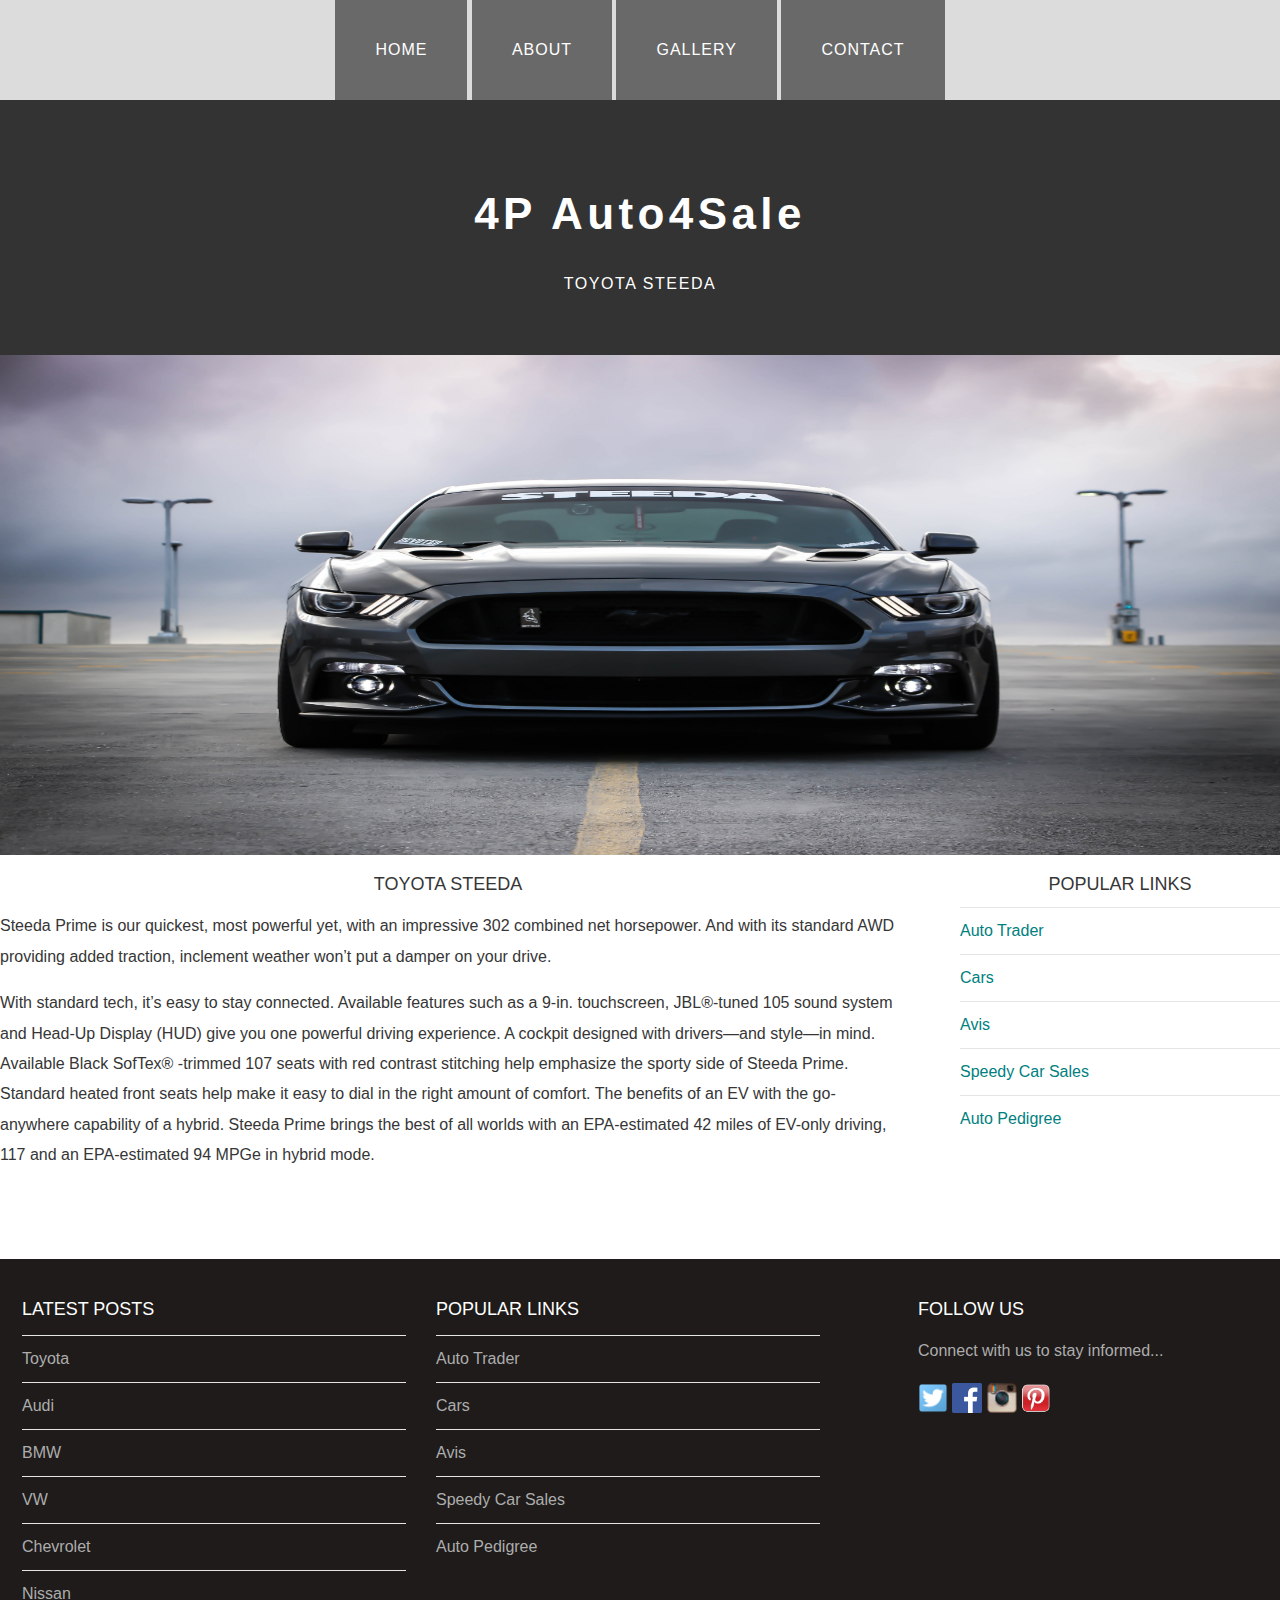
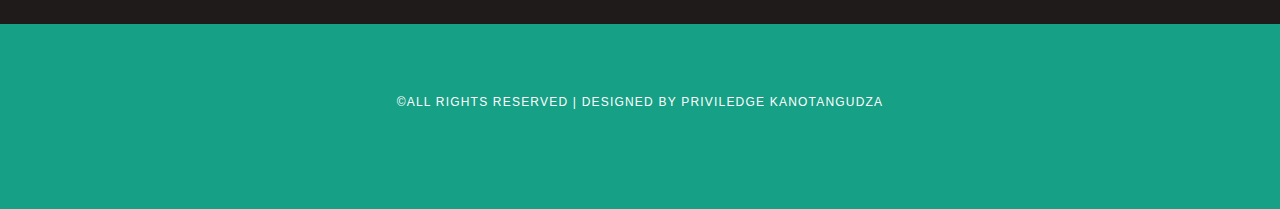
<file: toyota.html>
<!DOCTYPE html>
<html>
<head>
    <title>4P Auto4Sale</title>
    <link rel="stylesheet" href="style.css" />
    </head>
<body>
    
    <div id="menu">
    <ul>
        
        <li><a href="index.html">Home</a></li>
        <li><a href="about.html">About</a></li>
        <li><a href="gallery.html">Gallery</a> </li>
        <li><a href="contact.html">Contact</a></li>

        
        </ul>
    
    </div>
    
    <div id="header">
    <h1>4P Auto4Sale </h1>
        <p>TOYOTA STEEDA</p>
   
    </div>
    
    <div id="car"> <img src="images/pic8.jpg"/></div>
          
     

    
    <div id="page">
    <div id="content">
        <h2>Toyota Steeda</h2>
        <p>Steeda Prime is our quickest, most powerful  yet, with an impressive 302 combined net horsepower. And with its standard AWD providing added traction, inclement weather won’t put a damper on your drive.</p>
<p>With standard tech, it’s easy to stay connected. Available features such as a 9-in. touchscreen, JBL®-tuned 105 sound system and Head-Up Display (HUD) give you one powerful driving experience.
    A cockpit designed with drivers—and style—in mind. Available Black SofTex® -trimmed 107 seats with red contrast stitching help emphasize the sporty side of Steeda Prime. Standard heated front seats help make it easy to dial in the right amount of comfort.
    
    The benefits of an EV with the go-anywhere capability of a hybrid. Steeda Prime brings the best of all worlds with an EPA-estimated 42 miles of EV-only driving, 117 and an EPA-estimated 94 MPGe in hybrid mode.

</p>
        </div>
        
        <div id="sidebar">
            <h2>Popular Links</h2>
            <ul class="styled">
               
<li><a href="https://www.autotrader.co.za/">Auto Trader</a></li>
<li><a href="https://www.cars.co.za/">Cars </a></li>
<li><a href="https://aviscarsales.co.za/">Avis</a></li>
<li><a href="https://speedycarsales.co.za/">Speedy Car Sales</a></li>
<li><a href="https://www.autopedigree.co.za/car-dealerships/western-cape/cape-town">Auto Pedigree</a></li> 
             
            </ul>  
        </div>
    
    </div>
    <div id="footer">
    <div id="box1">
        <ul class="styled">
            <h2>latest Posts</h2>
<li><a href="https://www.toyota.co.za/">Toyota</a></li>
<li><a href="https://www.audi.co.za/">Audi</a></li>
<li><a href="https://www.bmw.co.za/">BMW</a></li>
<li><a href="https://www.vw.co.za/">VW</a></li>
<li><a href="https://www.chevrolet.com/">Chevrolet</a></li>
<li><a href="https://www.nissan.co.za/">Nissan</a></li>
</ul>
        
        
        </div>
    <div id="box2">
        <h2>Popular links</h2>
        <ul class="styled">
<li><a href="https://www.autotrader.co.za/">Auto Trader</a></li>
<li><a href="https://www.cars.co.za/">Cars </a></li>
<li><a href="https://aviscarsales.co.za/">Avis</a></li>
<li><a href="https://speedycarsales.co.za/">Speedy Car Sales</a></li>
<li><a href="https://www.autopedigree.co.za/car-dealerships/western-cape/cape-town">Auto Pedigree</a></li> 
</ul>
        
        </div>
    <div id="box3">
        <h2>Follow Us</h2>
<p>Connect with us to stay informed...</p>
<a href="#"><img src="images/twitter.png" height="30"/></a>
<a href="#"><img src="images/facebook.png" height="30"/></a>
<a href="#"><img src="images/instagram.png" height="30"/></a>
<a href="#"><img src="images/pinterest.png" height="30"/></a>
        
        
        </div>
    </div>
   
  <div id="copyright" >
       <p>&copy;All Rights reserved | Designed by Priviledge kanotangudza</p>
    </div>
      
      
    
    </body>


</html>
</file>
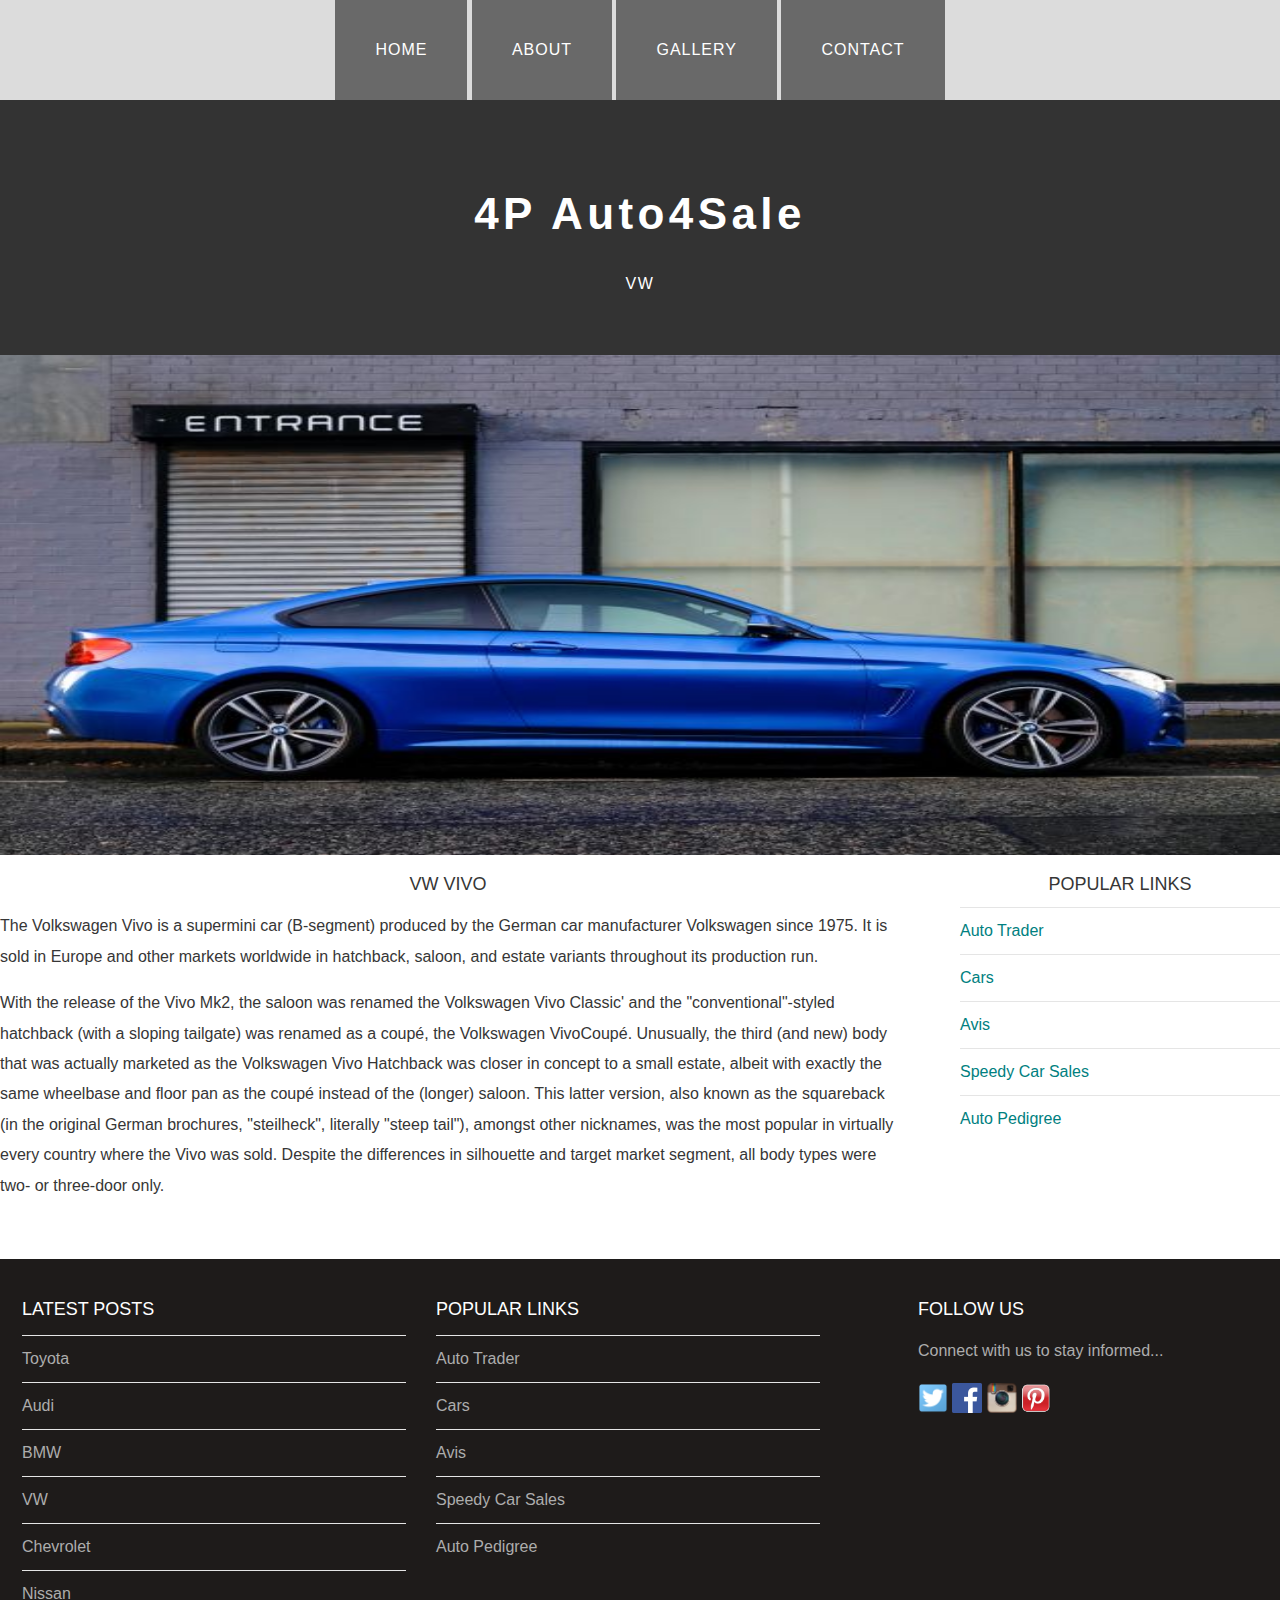
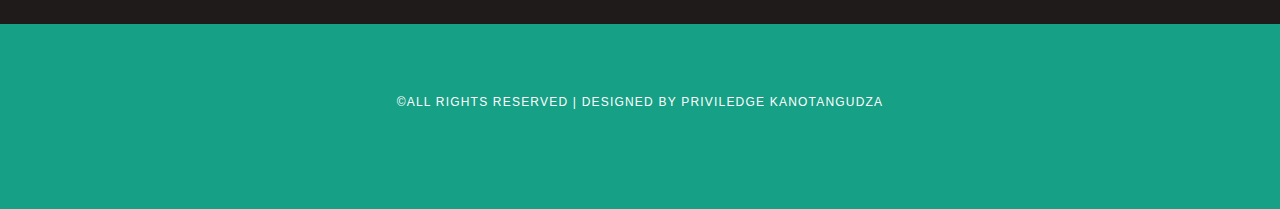
<file: vw.html>
<!DOCTYPE html>
<html>
<head>
    <title>4P Auto4Sale</title>
    <link rel="stylesheet" href="style.css" />
    </head>
<body>
    
    <div id="menu">
    <ul>
        
        <li><a href="index.html">Home</a></li>
        <li><a href="about.html">About</a></li>
        <li><a href="gallery.html">Gallery</a> </li>
        <li><a href="contact.html">Contact</a></li>

        
        </ul>
    
    </div>
    
    <div id="header">
    <h1>4P Auto4Sale </h1>
        <p>VW</p>
   
    </div>
    
    <div id="car"> <img src="images/pic7.jpg"/></div>
          
     

    
    <div id="page">
    <div id="content">
        <h2>VW Vivo</h2>
        <p>The Volkswagen Vivo is a supermini car (B-segment) produced by the German car manufacturer Volkswagen since 1975. It is sold in Europe and other markets worldwide in hatchback, saloon, and estate variants throughout its production run.</p>
        <p> With the release of the Vivo Mk2, the saloon was renamed the Volkswagen Vivo Classic' and the "conventional"-styled hatchback (with a sloping tailgate) was renamed as a coupé, the Volkswagen VivoCoupé. Unusually, the third (and new) body that was actually marketed as the Volkswagen Vivo Hatchback was closer in concept to a small estate, albeit with exactly the same wheelbase and floor pan as the coupé instead of the (longer) saloon. This latter version, also known as the squareback (in the original German brochures, "steilheck", literally "steep tail"), amongst other nicknames, was the most popular in virtually every country where the Vivo was sold. Despite the differences in silhouette and target market segment, all body types were two- or three-door only.      </p>

        </div>
        
        <div id="sidebar">
            <h2>Popular Links</h2>
            <ul class="styled">
               
<li><a href="https://www.autotrader.co.za/">Auto Trader</a></li>
<li><a href="https://www.cars.co.za/">Cars </a></li>
<li><a href="https://aviscarsales.co.za/">Avis</a></li>
<li><a href="https://speedycarsales.co.za/">Speedy Car Sales</a></li>
<li><a href="https://www.autopedigree.co.za/car-dealerships/western-cape/cape-town">Auto Pedigree</a></li> 
             
            </ul>  
        </div>
    
    </div>
    <div id="footer">
    <div id="box1">
        <ul class="styled">
            <h2>latest Posts</h2>
<li><a href="https://www.toyota.co.za/">Toyota</a></li>
<li><a href="https://www.audi.co.za/">Audi</a></li>
<li><a href="https://www.bmw.co.za/">BMW</a></li>
<li><a href="https://www.vw.co.za/">VW</a></li>
<li><a href="https://www.chevrolet.com/">Chevrolet</a></li>
<li><a href="https://www.nissan.co.za/">Nissan</a></li>
</ul>
        
        
        </div>
    <div id="box2">
        <h2>Popular links</h2>
        <ul class="styled">
<li><a href="https://www.autotrader.co.za/">Auto Trader</a></li>
<li><a href="https://www.cars.co.za/">Cars </a></li>
<li><a href="https://aviscarsales.co.za/">Avis</a></li>
<li><a href="https://speedycarsales.co.za/">Speedy Car Sales</a></li>
<li><a href="https://www.autopedigree.co.za/car-dealerships/western-cape/cape-town">Auto Pedigree</a></li> 
</ul>
        
        </div>
    <div id="box3">
        <h2>Follow Us</h2>
<p>Connect with us to stay informed...</p>
<a href="#"><img src="images/twitter.png" height="30"/></a>
<a href="#"><img src="images/facebook.png" height="30"/></a>
<a href="#"><img src="images/instagram.png" height="30"/></a>
<a href="#"><img src="images/pinterest.png" height="30"/></a>
        
        
        </div>
    </div>
   
  <div id="copyright" >
       <p>&copy;All Rights reserved | Designed by Priviledge Kanotangudza</p>
    </div>
      
      
    
    </body>


</html>
</file>
<file: style.css>
/*============================Universal styling====================*/

body{
    width: auto;
    margin: 0;
    padding: 0;
    background-color: white;
    font-family: "Raleway",sans-serif;
    font-size: 16px;
    font-weight: 400;
    color: #363636;
}

p{
    line-height: 190%;
}

a{
    text-decoration: none;
    color: teal;
    
}

#car img{
    width:100%;
    height: 500px;
}

/*============================Menu styling====================*/


#menu{
    
    background-color: gainsboro;
    height: 100px;
}

#menu ul {
    
    margin: 0;
    padding: 0;
    list-style-type: none;
    text-align: center;
}

#menu li {
    
    display: inline-block;
}

#menu a{
    letter-spacing: 1px;
    color:#ffffff;
    line-height: 100px;
    font-size: 16px;
   text-transform: uppercase;
    text-decoration: none;
    text-align: center;
    padding: 0 40px;
    border: none;
    display: block;
}
#menu a{
    background-color: dimgray;
    
}

/*============================Header styling====================*/

#header{
   
     background-color:#333333;
    text-align: center;
    padding: 60px 0px 40px 0;  
}

#header h1{
    
   letter-spacing: 0.1em;
    font-size: 44px;
     color:#ffffff;
}

   #header p{
    
   letter-spacing: 0.1em;
   color:#ffffff;
}
/*============================Banner styling====================*/
    
#banner{
    
    height: 500px;
}

#banner img{
    width: 33%;
    height: 500px;
}

/*============================Page styling====================*/

#page{
     min-height: 400px;
    padding: 0;
    
}

#page h2{
     margin-bottom: 12px;
    text-transform: uppercase;
    font-weight: 400;
    font-size: 18px;
    color: 16a085; 
    text-align: center;
}

/*======Content====*/

#content{
    float: left;
    width: 70%;
}

/*====Sidebar====*/

#sidebar{
    float: right;
    width: 25%;
}

/*=====Lists===*/

ul.styled{
    
    margin: 0;
    padding: 0;
    list-style-type: none;
}

ul.styled li{
    border-top: solid 1px #e5e5e5;
    padding: 14px 0;

}

/*============================Footer styling====================*/

#footer{
    width: 100%;
    height: 340px;
    background-color: #1e1b1a;
    padding-top: 25px;
     padding-left:22px;
    clear: both;       
}

#footer h2{
    font-size: 18px;
    font-weight: 400;
    text-transform: uppercase;
    color: white;
}

#footer p{
    color: #adadad;
}

#footer a{
    color: #adadad;
}

#box1{
    float: left;
    width: 30%;
    padding-right: 30px;
}

#box2{
    float: left;
    width: 30%;
    padding-right: 30px;
}
#box3{
    float: right;
    width: 30%;
    padding-left: 30px;
}
/*============================Copyright styling====================*/

#copyright{
    width: 100%;
    height: 130px;
    text-align: center;
    background-color: #16a085;
    padding-top: 55px;
    clear: both;
}

#copyright p{
    font-size: 12px;
    letter-spacing: 0.1em;
    text-transform: uppercase;
    color: white;
}
/*============================Gallery styling====================*/

#gallery img{
    
    width: 400px;
    margin: 12x;
   -moz-transition: -moz-transform 0.5s ease-in;
    -webkit-transition: -webkit-transform 0.5s ease-in;
    -o-transition: -o-transform 0.5s ease-in;
}

#gallery img:hover{
    
    -moz-transform: scale(3) ;
    -webkit-transform: scale(3) ;
    -o-transform: scale(3);
}
</file>
